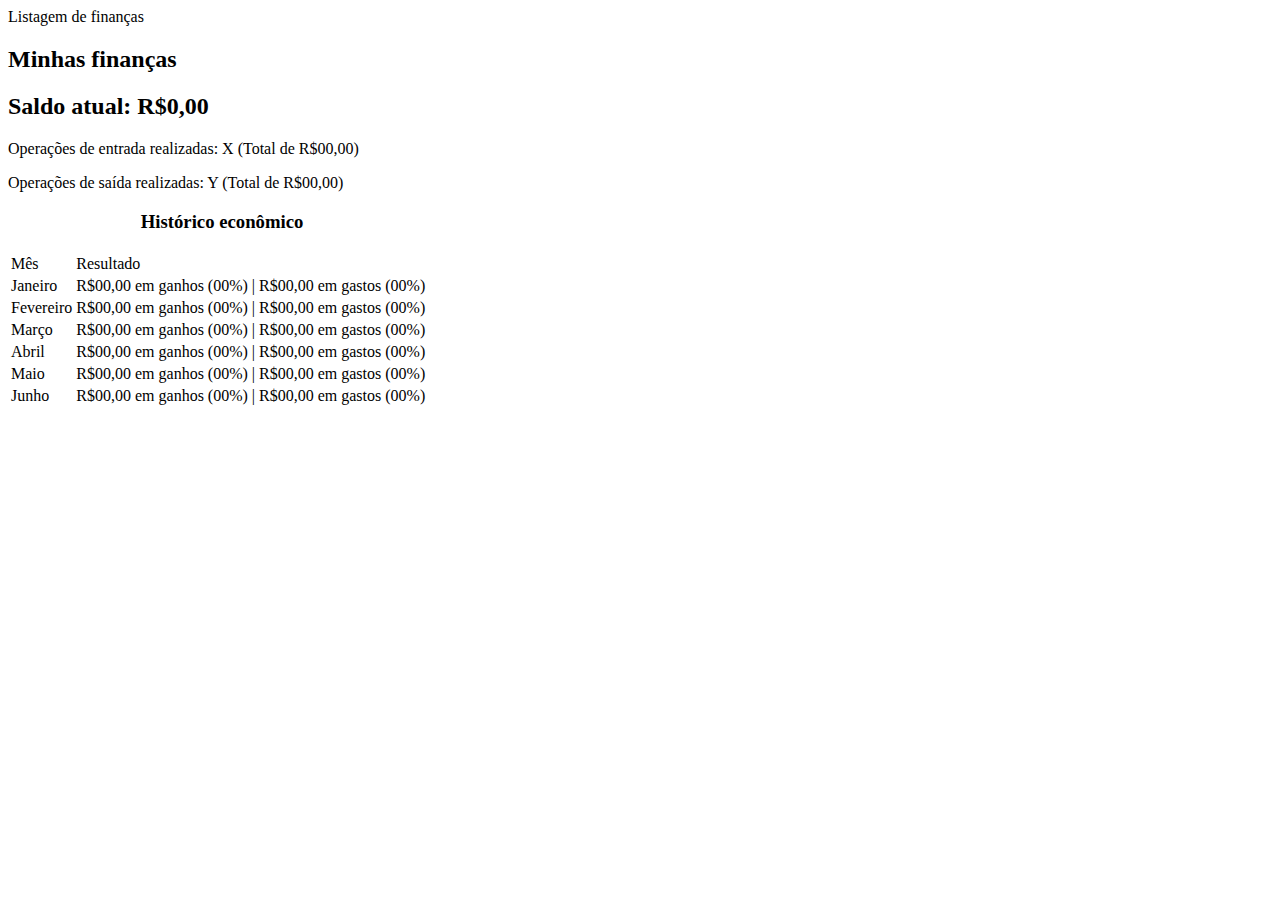
<file: FinancasEasy/target/classes/templates/financas.html>
<html layout:decorate="~{master.html}">
    <head>
        <title>Finanças Easy ®</title>
        <meta charset="UTF-8">
        <meta name="viewport" content="width=device-width, initial-scale=1.0">
    </head>
    <body>
        <div>Listagem de finanças</div>
        
        <h2 layout:fragment="titulo">
            Minhas finanças
        </h2>
        
        <section layout:fragment="conteudo" >
            <div class="saldo alinhar-centro">
                <h2 class="display-2">Saldo atual: R$<span th:text='${saldo}'>0,0</span>0</h2>
            </div>
            <div class="saldo alinhar-centro">
                <p class="contador">Operações de entrada realizadas: <span th:text='${quantidadeEntradas}'>X</span> (Total de R$<span th:text='${valorEntradas}'>00,0</span>0)</p>
                <p class="contador">Operações de saída realizadas: <span th:text='${quantidadeSaidas}'>Y</span> (Total de R$<span th:text='${valorSaidas}'>00,0</span>0)</p>
            </div>
            
            <table id="tabela-historico" class="table table-bordered table-dark">
                <thead>
                    <tr>
                        <th colspan="2"><h3 class="display-5">Histórico econômico</h3></th>
                    </tr>
                    <tr>
                        <td>Mês</td>
                        <td>Resultado</td>
                    </tr>
                </thead>
                <tbody>
                    <tr>
                        <td style="width: 15%">Janeiro</td>
                        <td>
                            <span class="texto-positivo">R$<span th:text='${quantiaPositJaneiro}'>00,0</span>0 em ganhos (<span th:text='${porcPositJaneiro}'>00</span>%)</span> | 
                            <span class="texto-negativo">R$<span th:text='${quantiaNegatJaneiro}'>00,0</span>0 em gastos (<span th:text='${porcNegatJaneiro}'>00</span>%)</span>
                        </td>
                    </tr>
                    <tr>
                        <td style="width: 15%">Fevereiro</td>
                        <td>
                            <span class="texto-positivo">R$<span th:text='${quantiaPositFevereiro}'>00,0</span>0 em ganhos (<span th:text='${porcPositFevereiro}'>00</span>%)</span> | 
                            <span class="texto-negativo">R$<span th:text='${quantiaNegatFevereiro}'>00,0</span>0 em gastos (<span th:text='${porcNegatFevereiro}'>00</span>%)</span>
                        </td>
                    </tr>
                    <tr>
                        <td style="width: 15%">Março</td>
                        <td>
                            <span class="texto-positivo">R$<span th:text='${quantiaPositMarco}'>00,0</span>0 em ganhos (<span th:text='${porcPositMarco}'>00</span>%)</span> | 
                            <span class="texto-negativo">R$<span th:text='${quantiaNegatMarco}'>00,0</span>0 em gastos (<span th:text='${porcNegatMarco}'>00</span>%)</span>
                        </td>
                    </tr>
                    <tr>
                        <td style="width: 15%">Abril</td>
                        <td>
                            <span class="texto-positivo">R$<span th:text='${quantiaPositAbril}'>00,0</span>0 em ganhos (<span th:text='${porcPositAbril}'>00</span>%)</span> | 
                            <span class="texto-negativo">R$<span th:text='${quantiaNegatAbril}'>00,0</span>0 em gastos (<span th:text='${porcNegatAbril}'>00</span>%)</span>
                        </td>
                    </tr>
                    <tr>
                        <td style="width: 15%">Maio</td>
                        <td>
                            <span class="texto-positivo">R$<span th:text='${quantiaPositMaio}'>00,0</span>0 em ganhos (<span th:text='${porcPositMaio}'>00</span>%)</span> | 
                            <span class="texto-negativo">R$<span th:text='${quantiaNegatMaio}'>00,0</span>0 em gastos (<span th:text='${porcNegatMaio}'>00</span>%)</span>
                        </td>
                    </tr>
                    <tr>
                        <td style="width: 15%">Junho</td>
                        <td>
                            <span class="texto-positivo">R$<span th:text='${quantiaPositJunho}'>00,0</span>0 em ganhos (<span th:text='${porcPositJunho}'>00</span>%)</span> | 
                            <span class="texto-negativo">R$<span th:text='${quantiaNegatJunho}'>00,0</span>0 em gastos (<span th:text='${porcNegatJunho}'>00</span>%)</span>
                        </td>
                    </tr>
                </tbody>
            </table>
        </section>
        
        <script layout:fragment="script"></script>
    </body>
</html>
</file>
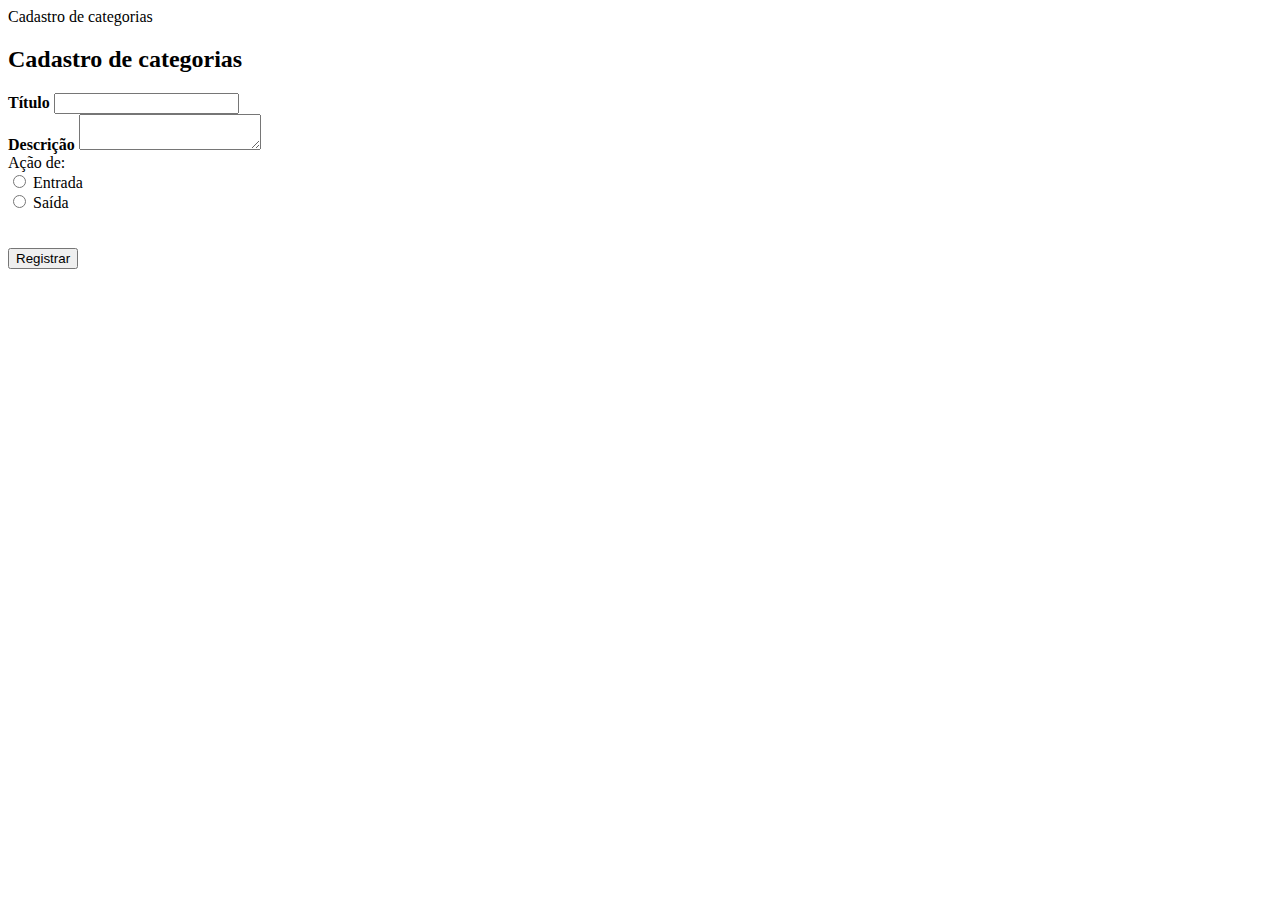
<file: FinancasEasy/target/classes/templates/registrarCategoria.html>
<html layout:decorate="~{master.html}">
    <head>
        <title>Finanças Easy ®</title>
        <meta charset="UTF-8">
        <meta name="viewport" content="width=device-width, initial-scale=1.0">
    </head>
    <body>
        <div>Cadastro de categorias</div>
        
        <h2 layout:fragment="titulo">
            Cadastro de categorias
        </h2>
        
        <section layout:fragment="conteudo" >
            <form th:action="@{/financas/saveCategoria}" method="post" th:object="${novoCategoria}">
                <div class="form-group">
                    <label for="cpTitulo"><b>Título</b></label>
                    <input type="text" name="cpTitulo" class="form-control" required th:field="*{titulo}">
                    <br>
                    <label for="cpDescricao"><b>Descrição</b></label>
                    <textarea name="cpDescricao" class="form-control" required th:field="*{descricao}"></textarea>
                    <br>
                    <label>Ação de: </label>
                    <div class="form-check form-check-inline">
                        <input class="form-check-input" type="radio" name="radioAcao" id="cpEntrada" value="true" th:field="*{acao}">
                        <label class="form-check-label" for="cpEntrada">Entrada</label>
                    </div>
                    <div class="form-check form-check-inline">
                        <input class="form-check-input" type="radio" name="radioAcao" value="false" id="cpSaida" th:field="*{acao}">
                        <label class="form-check-label" for="cpSaida">Saída</label>
                    </div>
                    <br><br>
                    <div class="alinhar-centro"><button type="submit" class="btn-lg btn-primary">Registrar</button></div>
                </div>
            </form>
        </section>
        
        <script layout:fragment="script"></script>
    </body>
</html>
</file>
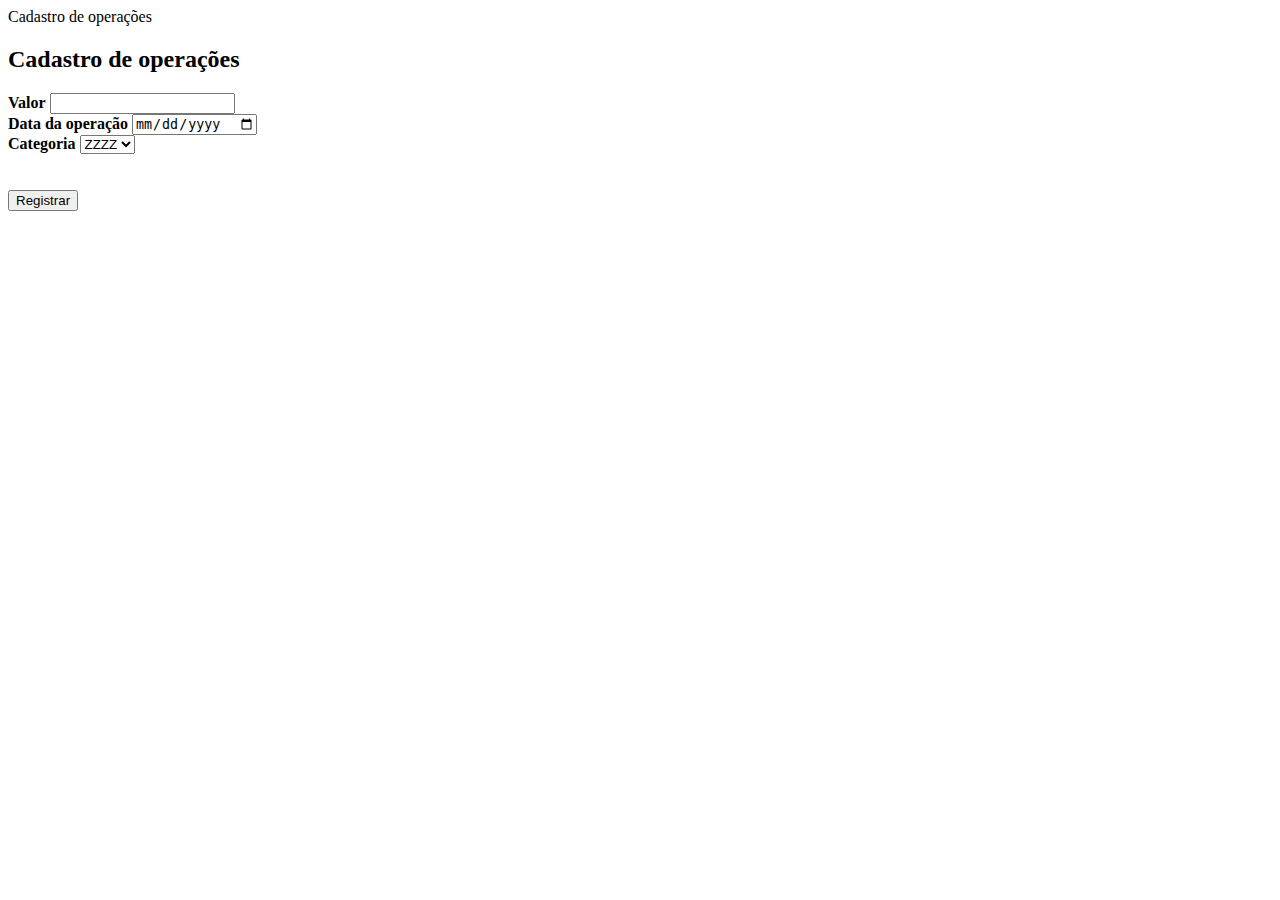
<file: FinancasEasy/target/classes/templates/registrarOperacao.html>
<html layout:decorate="~{master.html}">
    <head>
        <title>Finanças Easy ®</title>
        <meta charset="UTF-8">
        <meta name="viewport" content="width=device-width, initial-scale=1.0">
    </head>
    <body>
        <div>Cadastro de operações</div>
        
        <h2 layout:fragment="titulo">
            Cadastro de operações
        </h2>
        
        <section layout:fragment="conteudo" >
            <form th:action="@{/financas/saveOperacao}" method="post" th:object="${novoOperacao}">
                <div class="form-group">
                    <div class="form-row">
                        <div class="col-md-1"></div>
                        <div class="form-group col-md-4">
                            <label for="cpValor"><b>Valor</b></label>
                            <input type="text" name="cpValor" class="form-control" required th:field="*{valor}">
                        </div>
                        <div class="col-md-2"></div>
                        <div class="form-group col-md-4">
                            <label for="cpData"><b>Data da operação</b></label>
                            <input type="date" name="cpData" class="form-control" required th:field="*{data}">
                        </div>
                        <div class="col-md-1"></div>
                    </div>
                    <div class="form-row">
                        <div class="col-md-1"></div>
                        <div class="form-group col-md-10">
                            <label for="cpCategoria"><b>Categoria</b></label>
                            <select name="cpCategoria" class="form-control" th:field="*{categoria}">
                                <option th:each="c: ${categorias}" th:value='${c.id}' th:text='${c.titulo}'>ZZZZ</option>
                            </select>
                        </div>
                        <div class="col-md-1"></div>
                    </div>
                    <br><br>
                    <div class="alinhar-centro"><button type="submit" class="btn-lg btn-primary">Registrar</button></div>
                </div>
            </form>
        </section>
        
        <script layout:fragment="script"></script>
    </body>
</html>
</file>
